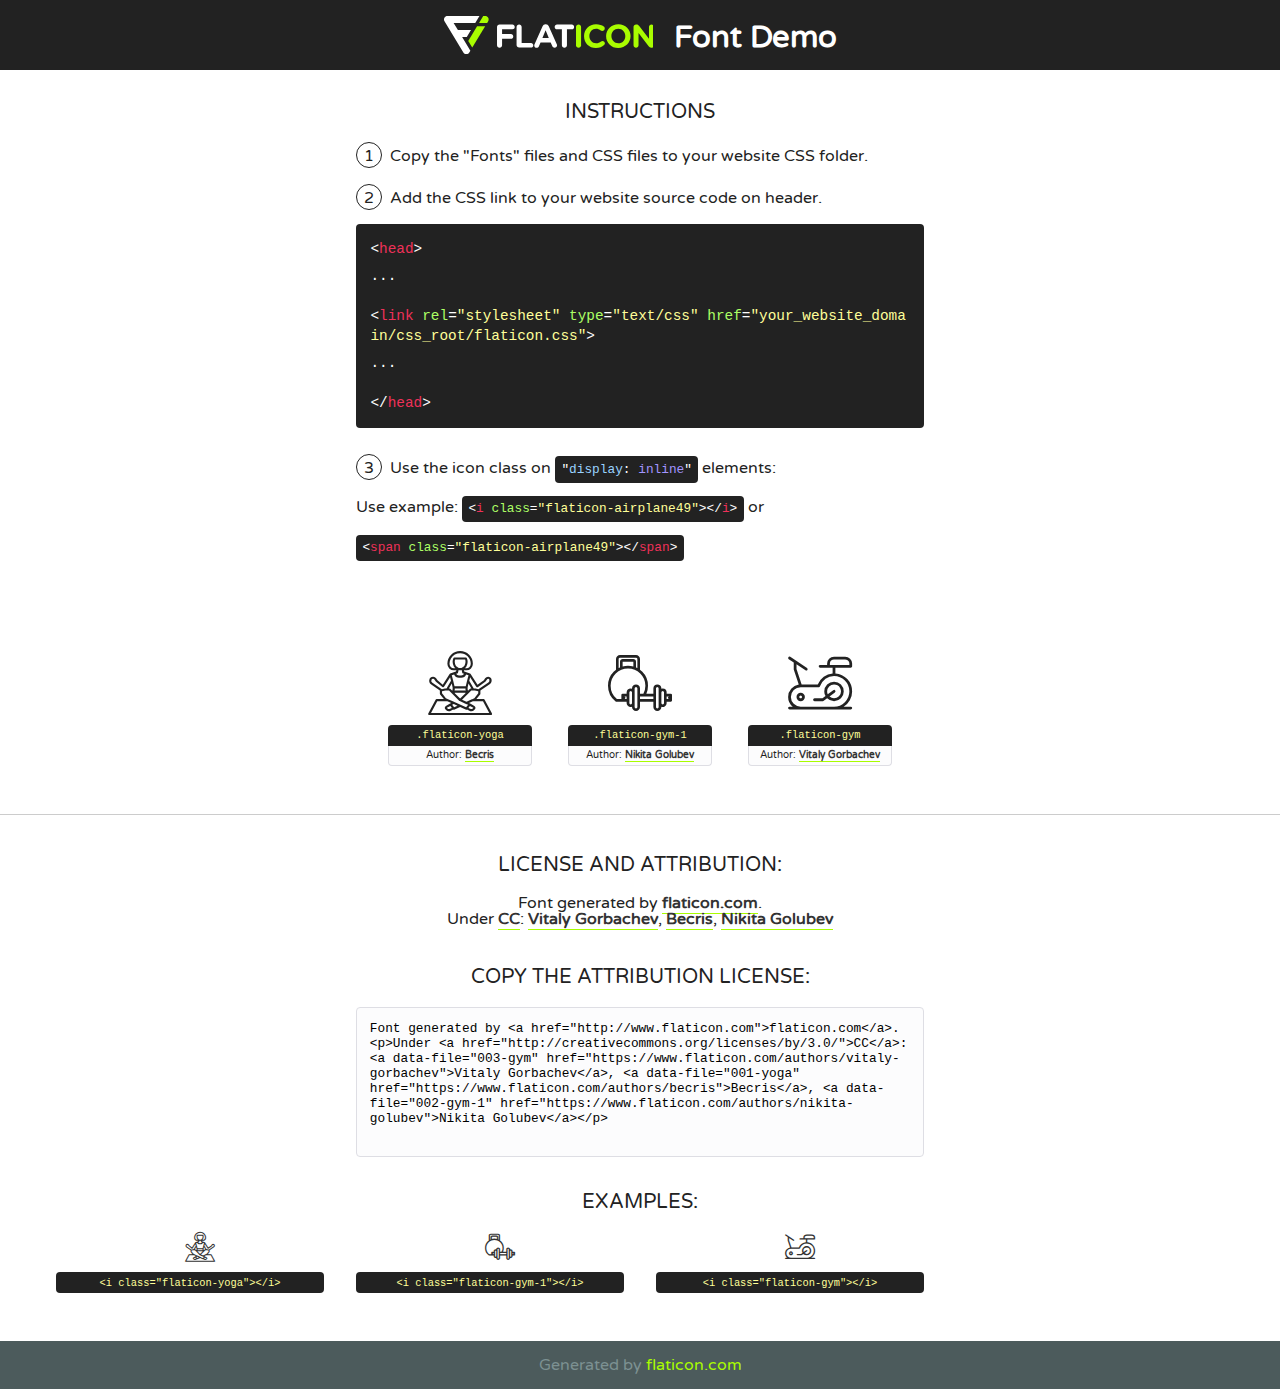
<file: assets/fonts/flaticon/font/flaticon.html>
<!DOCTYPE html>
<!--
  Flaticon icon font: Flaticon
  Creation date: 23/07/2018 14:52
-->
<html>
<!DOCTYPE html>
<html>

<head>
    <title>Flaticon WebFont</title>
    <link href="http://fonts.googleapis.com/css?family=Varela+Round" rel="stylesheet" type="text/css" />
    <link rel="stylesheet" type="text/css" href="flaticon.css">
    <meta charset="UTF-8">
    <style>
    html, body, div, span, applet, object, iframe,
    h1, h2, h3, h4, h5, h6, p, blockquote, pre,
    a, abbr, acronym, address, big, cite, code,
    del, dfn, em, img, ins, kbd, q, s, samp,
    small, strike, strong, sub, sup, tt, var,
    b, u, i, center,
    dl, dt, dd, ol, ul, li,
    fieldset, form, label, legend,
    table, caption, tbody, tfoot, thead, tr, th, td,
    article, aside, canvas, details, embed, 
    figure, figcaption, footer, header, hgroup, 
    menu, nav, output, ruby, section, summary,
    time, mark, audio, video {
        margin: 0;
        padding: 0;
        border: 0;
        font-size: 100%;
        font: inherit;
        vertical-align: baseline;
    }
    /* HTML5 display-role reset for older browsers */
    article, aside, details, figcaption, figure, 
    footer, header, hgroup, menu, nav, section {
        display: block;
    }
    body {
        line-height: 1;
    }
    ol, ul {
        list-style: none;
    }
    blockquote, q {
        quotes: none;
    }
    blockquote:before, blockquote:after,
    q:before, q:after {
        content: '';
        content: none;
    }
    table {
        border-collapse: collapse;
        border-spacing: 0;
    }
    body {
        font-family: 'Varela Round', Helvetica, Arial, sans-serif;
        font-size: 16px;
        color: #222;
    }
    a {
        color: #333;
        border-bottom: 1px solid #a9fd00;
        font-weight: bold;
        text-decoration: none;
    }
    * {
        -moz-box-sizing: border-box;
        -webkit-box-sizing: border-box;
        box-sizing: border-box;
        margin: 0;
        padding: 0;
    }
    [class^="flaticon-"]:before, [class*=" flaticon-"]:before, [class^="flaticon-"]:after, [class*=" flaticon-"]:after {
        font-family: Flaticon;
        font-size: 30px;
        font-style: normal;
        margin-left: 20px;
        color: #333;
    }
    .wrapper {
        max-width: 600px;
        margin: auto;
        padding: 0 1em;
    }
    .title {
        font-size: 1.25em;
        text-align: center;
        margin-bottom: 1em;
        text-transform: uppercase;
    }
    header {
        text-align: center;
        background-color: #222;
        color: #fff;
        padding: 1em;
    }
    header .logo {
        width: 210px;
        height: 38px;
        display: inline-block;
        vertical-align: middle;
        margin-right: 1em;
        border: none;
    }
    header strong {
        font-size: 1.95em;
        font-weight: bold;
        vertical-align: middle;
        margin-top: 5px;
        display: inline-block;
    }
    .demo {
        margin: 2em auto;
        line-height: 1.25em;
    }
    .demo ul li {
        margin-bottom: 1em;
    }
    .demo ul li .num {
        color: #222;
        border-radius: 20px;
        display: inline-block;
        width: 26px;
        padding: 3px;
        height: 26px;
        text-align: center;
        margin-right: 0.5em;
        border: 1px solid #222;
    }
    .demo ul li code {
        background-color: #222;
        border-radius: 4px;
        padding: 0.25em 0.5em;
        display: inline-block;
        color: #fff;
        font-family: Consolas,Monaco,Lucida Console,Liberation Mono,DejaVu Sans Mono,Bitstream Vera Sans Mono,Courier New, monospace;
        font-weight: lighter;
        margin-top: 1em;
        font-size: 0.8em;
        word-break: break-all;
    }
    .demo ul li code.big {
        padding: 1em;
        font-size: 0.9em;
    }
    .demo ul li code .red {
        color: #EF3159;
    }
    .demo ul li code .green {
        color: #ACFF65;
    }
    .demo ul li code .yellow {
        color: #FFFF99;
    }
    .demo ul li code .blue {
        color: #99D3FF;
    }
    .demo ul li code .purple {
        color: #A295FF;
    }
    .demo ul li code .dots {
        margin-top: 0.5em;
        display: block;
    }
    #glyphs {
        border-bottom: 1px solid #ccc;
        padding: 2em 0;
        text-align: center;
    }
    .glyph {
        display: inline-block;
        width: 9em;
        margin: 1em;
        text-align: center;
        vertical-align: top;
        background: #FFF;
    }
    .glyph .glyph-icon {
        padding: 10px;
        display: block;
        font-family:"Flaticon";
        font-size: 64px;
        line-height: 1;
    }
    .glyph .glyph-icon:before {
        font-size: 64px;
        color: #222;
        margin-left: 0;
    }
    .class-name {
        font-size: 0.65em;
        background-color: #222;
        color: #fff;
        border-radius: 4px 4px 0 0;
        padding: 0.5em;
        color: #FFFF99;
        font-family: Consolas,Monaco,Lucida Console,Liberation Mono,DejaVu Sans Mono,Bitstream Vera Sans Mono,Courier New, monospace;
    }
    .author-name {
        font-size: 0.6em;
        background-color: #fcfcfd;
        border: 1px solid #DEDEE4;
        border-top: 0;
        border-radius: 0 0 4px 4px;
        padding: 0.5em;
    }
    .class-name:last-child {
        font-size: 10px;
        color:#888;
    }
    .class-name:last-child a {
        font-size: 10px;
        color:#555;
    }
    .class-name:last-child a:hover {
        color:#a9fd00;
    }
    .glyph > input {
        display: block;
        width: 100px;
        margin: 5px auto;
        text-align: center;
        font-size: 12px;
        cursor: text;
    }
    .glyph > input.icon-input {
        font-family:"Flaticon";
        font-size: 16px;
        margin-bottom: 10px;
    }
    .attribution .title {
        margin-top: 2em;
    }
    .attribution textarea {
        background-color: #fcfcfd;
        padding: 1em;
        border: none;
        box-shadow: none;
        border: 1px solid #DEDEE4;
        border-radius: 4px;
        resize: none;
        width: 100%;
        height: 150px;
        font-size: 0.8em;
        font-family: Consolas,Monaco,Lucida Console,Liberation Mono,DejaVu Sans Mono,Bitstream Vera Sans Mono,Courier New, monospace;
        -webkit-appearance: none;
    }
    .iconsuse {
        margin: 2em auto;
        text-align: center;
        max-width: 1200px;
    }
    .iconsuse:after {
        content: '';
        display: table;
        clear: both;
    }
    .iconsuse .image {
        float: left;
        width: 25%;
        padding: 0 1em;
    }
    .iconsuse .image p {
        margin-bottom: 1em;
    }
    .iconsuse .image span {
        display: block;
        font-size: 0.65em;
        background-color: #222;
        color: #fff;
        border-radius: 4px;
        padding: 0.5em;
        color: #FFFF99;
        margin-top: 1em;
        font-family: Consolas,Monaco,Lucida Console,Liberation Mono,DejaVu Sans Mono,Bitstream Vera Sans Mono,Courier New, monospace;
    }
    #footer {
        text-align: center;
        background-color: #4C5B5C;
        color: #7c9192;
        padding: 1em;
    }
    #footer a {
        border: none;
        color: #a9fd00;
        font-weight: normal;
    }
    @media (max-width: 960px) {
        .iconsuse .image {
            width: 50%;
        }
    }
    @media (max-width: 560px) {
        .iconsuse .image {
            width: 100%;
        }
    }
    </style>
</head>

<body class="characters-off">

    <header>
        <a href="http://www.flaticon.com" target="_blank" class="logo">
            <svg version="1.1" xmlns="http://www.w3.org/2000/svg" xmlns:xlink="http://www.w3.org/1999/xlink" xmlns:a="http://ns.adobe.com/AdobeSVGViewerExtensions/3.0/" viewBox="0 0 560.875 102.036" enable-background="new 0 0 560.875 102.036" xml:space="preserve">
                <defs>
                </defs>
                <g>
                    <g class="letters">
                        <path fill="#ffffff" d="M141.596,29.675c0-3.777,2.985-6.767,6.764-6.767h34.438c3.426,0,6.15,2.728,6.15,6.15
                        c0,3.43-2.724,6.149-6.15,6.149h-27.674v13.091h23.719c3.429,0,6.151,2.724,6.151,6.15c0,3.43-2.723,6.149-6.151,6.149h-23.719
                        v17.574c0,3.773-2.986,6.761-6.764,6.761c-3.779,0-6.764-2.989-6.764-6.761V29.675z"></path>
                        <path fill="#ffffff" d="M193.844,29.149c0-3.781,2.985-6.767,6.764-6.767c3.776,0,6.763,2.985,6.763,6.767v42.957h25.039
                        c3.426,0,6.149,2.726,6.149,6.153c0,3.425-2.723,6.15-6.149,6.15h-31.802c-3.779,0-6.764-2.986-6.764-6.768V29.149z"></path>
                        <path fill="#ffffff" d="M241.891,75.71l21.438-48.407c1.492-3.341,4.215-5.357,7.906-5.357h0.792
                        c3.686,0,6.323,2.017,7.815,5.357l21.439,48.407c0.436,0.967,0.701,1.845,0.701,2.723c0,3.602-2.809,6.501-6.414,6.501
                        c-3.161,0-5.269-1.845-6.499-4.655l-4.132-9.661h-27.059l-4.301,10.102c-1.144,2.631-3.426,4.214-6.237,4.214
                        c-3.517,0-6.24-2.81-6.24-6.325C241.1,77.64,241.451,76.677,241.891,75.71z M279.932,58.666l-8.521-20.297l-8.526,20.297H279.932
                        z"></path>
                        <path fill="#ffffff" d="M314.864,35.387H301.86c-3.429,0-6.239-2.813-6.239-6.238c0-3.429,2.811-6.24,6.239-6.24h39.533
                        c3.426,0,6.237,2.811,6.237,6.24c0,3.425-2.811,6.238-6.237,6.238h-13.001v42.785c0,3.773-2.99,6.761-6.764,6.761
                        c-3.779,0-6.764-2.989-6.764-6.761V35.387z"></path>
                        <path fill="#A9FD00" d="M352.615,29.149c0-3.781,2.985-6.767,6.767-6.767c3.774,0,6.761,2.985,6.761,6.767v49.024
                        c0,3.773-2.987,6.761-6.761,6.761c-3.781,0-6.767-2.989-6.767-6.761V29.149z"></path>
                        <path fill="#A9FD00" d="M374.132,53.836v-0.179c0-17.481,13.178-31.801,32.065-31.801c9.22,0,15.459,2.458,20.557,6.238
                        c1.402,1.054,2.637,2.985,2.637,5.357c0,3.692-2.985,6.59-6.681,6.59c-1.845,0-3.071-0.702-4.044-1.319
                        c-3.776-2.813-7.729-4.393-12.562-4.393c-10.364,0-17.831,8.611-17.831,19.154v0.173c0,10.542,7.291,19.329,17.831,19.329
                        c5.715,0,9.492-1.756,13.359-4.834c1.049-0.874,2.458-1.491,4.039-1.491c3.429,0,6.325,2.813,6.325,6.236
                        c0,2.106-1.056,3.78-2.282,4.834c-5.539,4.834-12.036,7.733-21.878,7.733C387.572,85.464,374.132,71.493,374.132,53.836z"></path>
                        <path fill="#A9FD00" d="M433.009,53.836v-0.179c0-17.481,13.79-31.801,32.766-31.801c18.981,0,32.592,14.143,32.592,31.628v0.173
                        c0,17.483-13.785,31.807-32.769,31.807C446.625,85.464,433.009,71.32,433.009,53.836z M484.224,53.836v-0.179
                        c0-10.539-7.725-19.326-18.626-19.326c-10.893,0-18.449,8.611-18.449,19.154v0.173c0,10.542,7.73,19.329,18.626,19.329
                        C476.676,72.986,484.224,64.378,484.224,53.836z"></path>
                        <path fill="#A9FD00" d="M506.233,29.321c0-3.774,2.99-6.763,6.767-6.763h1.401c3.252,0,5.183,1.583,7.029,3.953l26.093,34.265
                        V29.059c0-3.692,2.99-6.677,6.681-6.677c3.683,0,6.671,2.985,6.671,6.677v48.934c0,3.78-2.987,6.765-6.764,6.765h-0.436
                        c-3.257,0-5.188-1.581-7.034-3.953l-27.056-35.492v32.944c0,3.687-2.985,6.676-6.678,6.676c-3.683,0-6.673-2.989-6.673-6.676
                        V29.321z"></path>
                    </g>
                    <g class="insignia">
                        <path fill="#ffffff" d="M48.372,56.137h12.517l11.156-18.537H37.186L25.688,18.539h57.825L94.668,0H9.271
                        C5.925,0,2.842,1.801,1.198,4.716c-1.644,2.907-1.593,6.482,0.134,9.343l50.38,83.501c1.678,2.781,4.689,4.476,7.938,4.476
                        c3.246,0,6.257-1.695,7.935-4.476l2.898-4.804L48.372,56.137z"></path>
                        <g class="i">
                            <path fill="#A9FD00" d="M93.575,18.539h0.031v0.004l21.652,0.004l2.705-4.488c1.727-2.861,1.778-6.436,0.133-9.343
                            C116.454,1.801,113.371,0,110.026,0h-5.294L93.575,18.539z"></path>
                            <polygon fill="#A9FD00" points="88.291,27.356 64.725,66.486 75.519,84.404 109.942,27.356"></polygon>
                        </g>
                    </g>
                </g>
            </svg>
        </a>
        <strong>Font Demo</strong>
    </header>


    <section class="demo wrapper">

        <p class="title">Instructions</p>

        <ul>
            <li>
                <span class="num">1</span>Copy the "Fonts" files and CSS files to your website CSS folder.
            </li>
            <li>
                <span class="num">2</span>Add the CSS link to your website source code on header.
                <code class="big">
                    &lt;<span class="red">head</span>&gt;
                    <br/><span class="dots">...</span>
                    <br/>&lt;<span class="red">link</span> <span class="green">rel</span>=<span class="yellow">"stylesheet"</span> <span class="green">type</span>=<span class="yellow">"text/css"</span> <span class="green">href</span>=<span class="yellow">"your_website_domain/css_root/flaticon.css"</span>&gt;
                    <br/><span class="dots">...</span>
                    <br/>&lt;/<span class="red">head</span>&gt;
                </code>
            </li>

            <li>
                <p>
                    <span class="num">3</span>Use the icon class on <code>"<span class="blue">display</span>:<span class="purple"> inline</span>"</code> elements:
                    <br />
                    Use example: <code>&lt;<span class="red">i</span> <span class="green">class</span>=<span class="yellow">&quot;flaticon-airplane49&quot;</span>&gt;&lt;/<span class="red">i</span>&gt;</code> or <code>&lt;<span class="red">span</span> <span class="green">class</span>=<span class="yellow">&quot;flaticon-airplane49&quot;</span>&gt;&lt;/<span class="red">span</span>&gt;</code>
            </li>
        </ul>

    </section>




   <section id="glyphs">          
    
      
        <div class="glyph"><div class="glyph-icon flaticon-yoga"></div>
            <div class="class-name">.flaticon-yoga</div>
            <div class="author-name">Author: <a data-file="001-yoga" href="https://www.flaticon.com/authors/becris">Becris</a> </div> 
        </div>        
        
        <div class="glyph"><div class="glyph-icon flaticon-gym-1"></div>
            <div class="class-name">.flaticon-gym-1</div>
            <div class="author-name">Author: <a data-file="002-gym-1" href="https://www.flaticon.com/authors/nikita-golubev">Nikita Golubev</a> </div> 
        </div>        
        
        <div class="glyph"><div class="glyph-icon flaticon-gym"></div>
            <div class="class-name">.flaticon-gym</div>
            <div class="author-name">Author: <a data-file="003-gym" href="https://www.flaticon.com/authors/vitaly-gorbachev">Vitaly Gorbachev</a> </div> 
        </div>        
        

    </section>



    <section class="attribution wrapper"   style="text-align:center;">

      <div class="title">License and attribution:</div><div class="attrDiv">Font generated by <a href="http://www.flaticon.com">flaticon.com</a>. <div><p>Under <a href="http://creativecommons.org/licenses/by/3.0/">CC</a>: <a data-file="003-gym" href="https://www.flaticon.com/authors/vitaly-gorbachev">Vitaly Gorbachev</a>, <a data-file="001-yoga" href="https://www.flaticon.com/authors/becris">Becris</a>, <a data-file="002-gym-1" href="https://www.flaticon.com/authors/nikita-golubev">Nikita Golubev</a></p>  </div>
      </div>
      <div class="title">Copy the Attribution License:</div>

    <textarea onclick="this.focus();this.select();">Font generated by &lt;a href=&quot;http://www.flaticon.com&quot;&gt;flaticon.com&lt;/a&gt;. <p>Under <a href="http://creativecommons.org/licenses/by/3.0/">CC</a>: <a data-file="003-gym" href="https://www.flaticon.com/authors/vitaly-gorbachev">Vitaly Gorbachev</a>, <a data-file="001-yoga" href="https://www.flaticon.com/authors/becris">Becris</a>, <a data-file="002-gym-1" href="https://www.flaticon.com/authors/nikita-golubev">Nikita Golubev</a></p>  
     </textarea>

    </section>

    <section class="iconsuse">

          <div class="title">Examples:</div>            
             
            <div class="image">
                <p>
                    <i class="glyph-icon flaticon-yoga"></i> 
                    <span>&lt;i class=&quot;flaticon-yoga&quot;&gt;&lt;/i&gt;</span>
                </p>
            </div>
            
            <div class="image">
                <p>
                    <i class="glyph-icon flaticon-gym-1"></i> 
                    <span>&lt;i class=&quot;flaticon-gym-1&quot;&gt;&lt;/i&gt;</span>
                </p>
            </div>
            
            <div class="image">
                <p>
                    <i class="glyph-icon flaticon-gym"></i> 
                    <span>&lt;i class=&quot;flaticon-gym&quot;&gt;&lt;/i&gt;</span>
                </p>
            </div>
                       
        </div>
                            
    </section>

<div id="footer">
    <div>Generated by <a href="http://www.flaticon.com">flaticon.com</a>
    </div>
</div>



</body>
</html>
</file>
<file: assets/fonts/flaticon/font/flaticon.css>
/*
  	Flaticon icon font: Flaticon
  	Creation date: 23/07/2018 14:52
  	*/

@font-face {
  font-family: "Flaticon";
  src: url("./Flaticon.eot");
  src: url("./Flaticon.eot?#iefix") format("embedded-opentype"),
       url("./Flaticon.woff") format("woff"),
       url("./Flaticon.ttf") format("truetype"),
       url("./Flaticon.svg#Flaticon") format("svg");
  font-weight: normal;
  font-style: normal;
}

@media screen and (-webkit-min-device-pixel-ratio:0) {
  @font-face {
    font-family: "Flaticon";
    src: url("./Flaticon.svg#Flaticon") format("svg");
  }
}

[class^="flaticon-"]:before, [class*=" flaticon-"]:before,
[class^="flaticon-"]:after, [class*=" flaticon-"]:after {   
  font-family: Flaticon;
        font-size: 20px;
font-style: normal;
margin-left: 20px;
}

.flaticon-yoga:before { content: "\f100"; }
.flaticon-gym-1:before { content: "\f101"; }
.flaticon-gym:before { content: "\f102"; }
</file>
